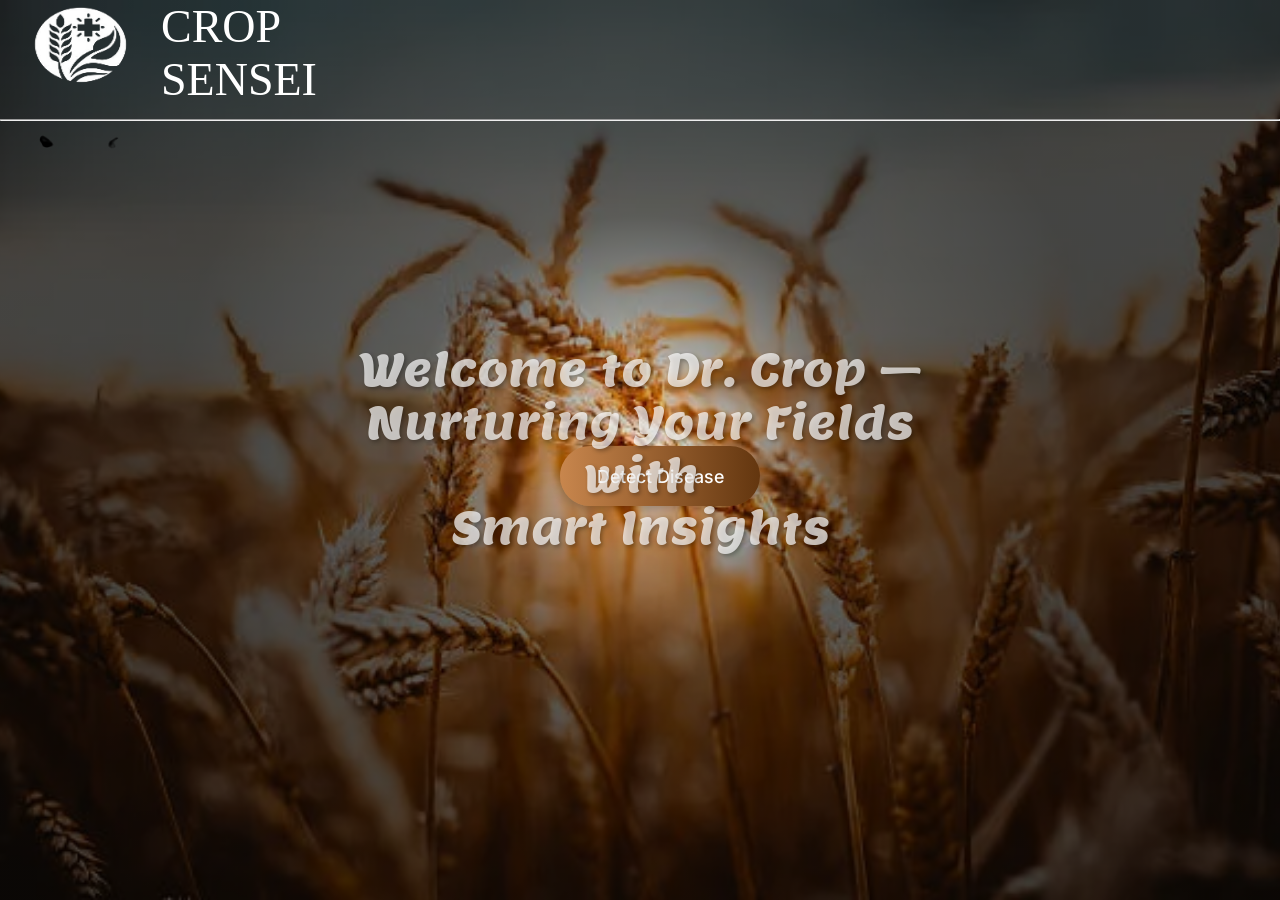
<file: index.html>
<!DOCTYPE html>
<html lang="en">

<head>
    <meta charset="UTF-8">
    <meta name="viewport" content="width=device-width, initial-scale=1.0">
    <title>Welcome-Page</title>
    <link href="https://fonts.googleapis.com/css2?family=Irish+Grover&family=Inter:wght@400;500;600;700&family=Lemon&display=swap" rel="stylesheet">
    <link rel="stylesheet" href="/style.css">
</head>

<body>
    
    <div class="background">
        <div class="black_box">
            <div class="navbar">
                <div class="nav_design">
                    <div class="logo">
                        <img src="/Assets/logo.png" alt="">
                        <p>CROP <br>SENSEI</p>
                    </div>
                </div>
                <div class="line">
                    <hr id="hrline">
                </div>
            
            </div>
            <div class="transparent_box">
                <p>
                    Welcome to Dr. Crop –<br> Nurturing Your Fields with<br> Smart Insights
                </p>
                <a href="/upload" class="button-link">
                    <button>
                        Detect Disease
                    </button>
                </a>
            </div>
            
            </div>
        </div>
    </div>
</body>

</html>
</file>
<file: style.css>
*{
    margin: 0;
    padding: 0;
  }
  
  .background {
    background-image: url("/Assets/Background_image.png");
    background-size: cover;
    background-position: center;
    background-repeat: no-repeat;
    width: 100%;
    height: 100vh;
    margin: 0;
    padding: 0;
    position: fixed;
    top: 0;
    left: 0;
    z-index: -1;
  }
  
  .black_box {
    /* Instead of solid black with opacity, use a radial gradient */
    width: 100%;
    height: 100vh;
    background: radial-gradient(
      circle at center, 
      rgba(0, 0, 0, 0) 0%,       
      rgba(0, 0, 0, 0.6) 30%,   
      rgba(0, 0, 0, 0.7) 60%   
  
    );
    position: absolute;
    top: 0;
    left: 0;
    z-index: 1;
  }
  
  .transparent_box p {
    color: rgba(255, 255, 255, 0.7);
    position: absolute;
    top: 50%;
    left: 50%;
    transform: translate(-50%, -50%);
    z-index: 2;
    font-family: 'Lemon', cursive;
    font-size: 44px;
    font-weight: 400;
    line-height: 1.2;
    text-align: center;
    text-shadow: 2px 2px 4px rgba(0, 0, 0, 0.3);
    margin: 0;
    padding: 20px;
    max-width: 90%;
  }
  
  .nav_design .logo img{
    width: 241px;
  height: 199px;
  opacity: 1;
  margin: -40px;
  }
  .logo{
    display: flex;
  }
  .logo p{
  width: 330px;
  height: 136px;
  angle: 0 deg;
  opacity: 1;
  font-family: Irish Grover;
  font-weight: 400;
  font-style: Regular;
  font-size: 46px;
  leading-trim: NONE;
  letter-spacing: 0%;
  color: white;
  margin-bottom: -35px;
  
  }
  .transparent_box button {
    position: relative;
    width: 200px;
    height: 60px;
    top: 325px;
    left: 560px;
    opacity: 1;
    border-radius: 30px;
    background: linear-gradient(90deg, #C8864D 0%, #63360F 100%);
    border: 0;
    color: white;
    font-family: 'Inter', sans-serif;
    font-weight: 500;
    font-size: 18px;
    cursor: pointer;
    transition: all 0.3s ease;
    box-shadow: 0 4px 8px rgba(0, 0, 0, 0.2);
  }
  
  .transparent_box button:hover {
    transform: translateY(-2px);
    box-shadow: 0 6px 12px rgba(0, 0, 0, 0.25);
    border: none;
    opacity: 0.66;
    margin: -10px 0;
    transform: rotate(-0.08deg);
  }
</file>
